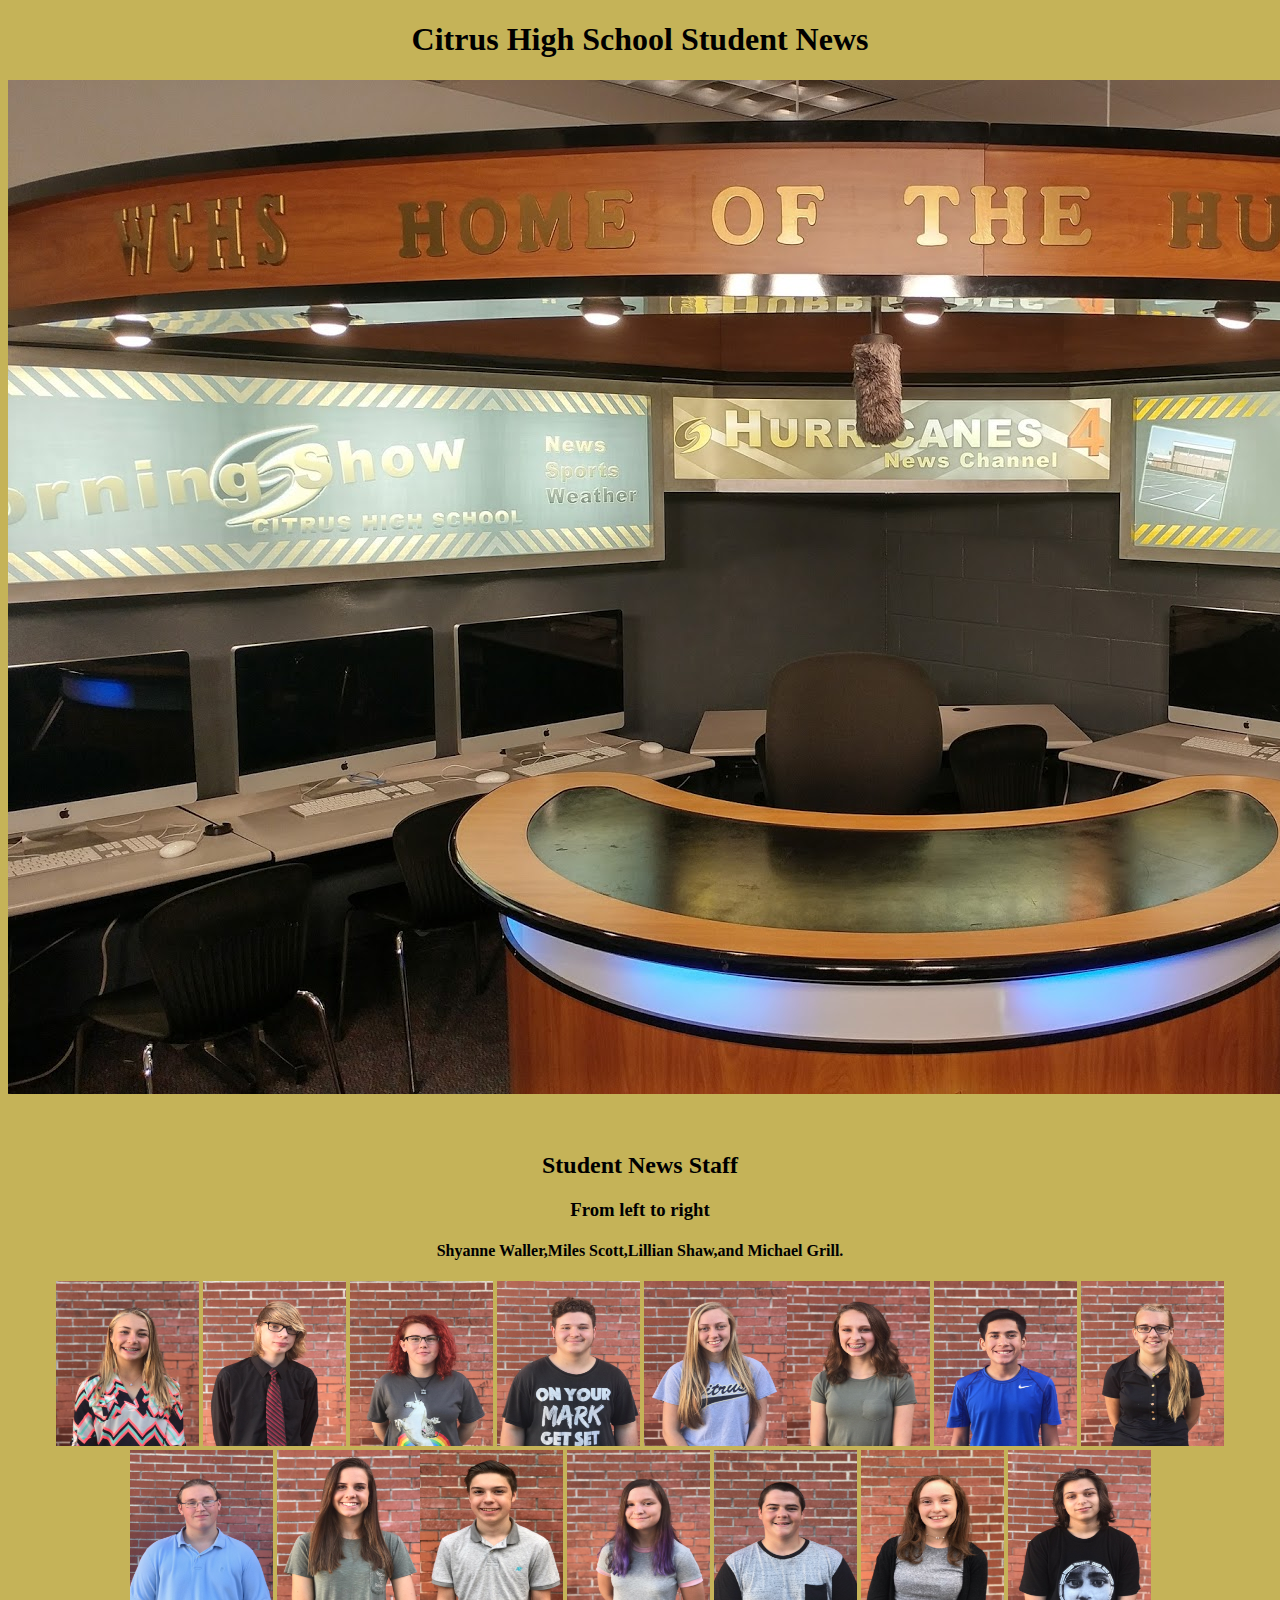
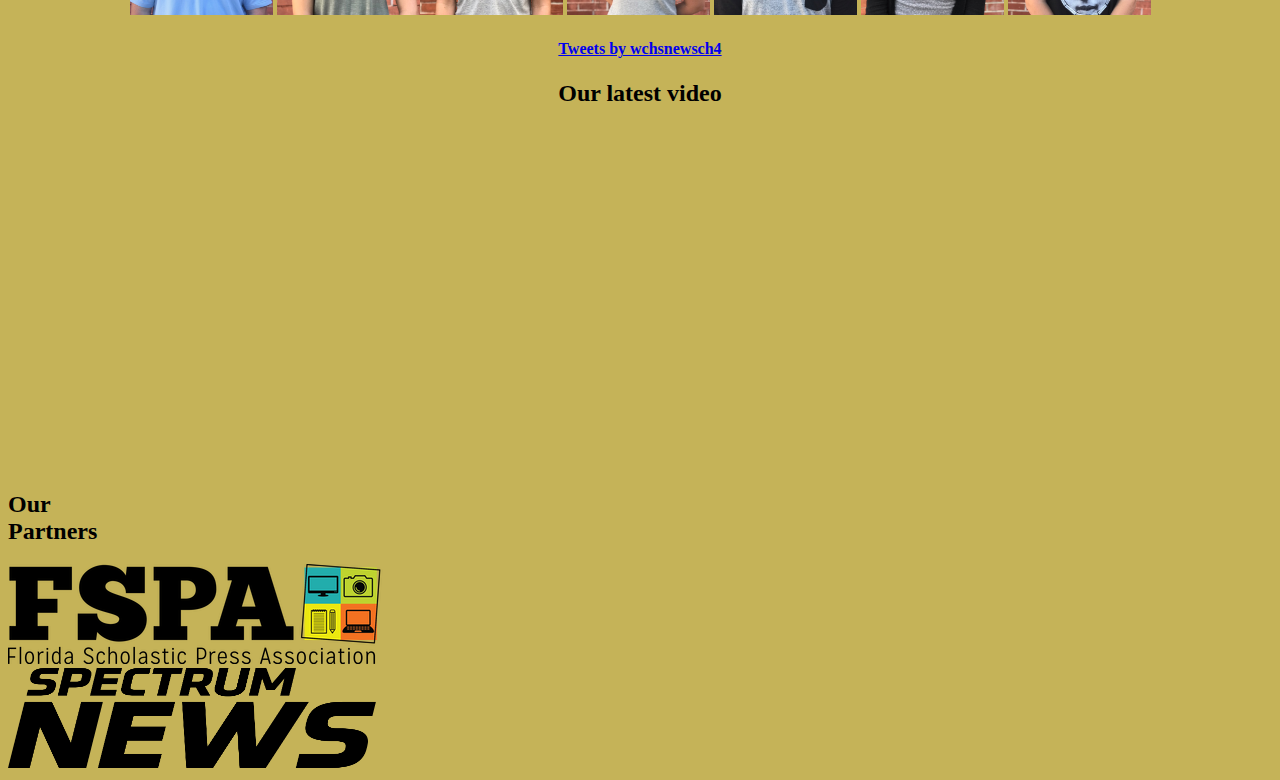
<file: index.html>
<!doctype html>
<html>
<head>
<meta charset="utf-8">
<title>WCHS</title>
<link href="Main.css" rel="stylesheet" type="text/css">
</head>
<body>
<div class="chsheader">
<center><h1>Citrus High School Student News</h1></center></div> 
<img src="Images/0823170859_HDR.jpg" width="1803" height="1014" alt=""/><p align="right">&nbsp;</p>

<center>
  <h2> Student News Staff </h2>   
<h3>From left to right</h3>
<h4>Shyanne Waller,Miles Scott,Lillian Shaw,and Michael Grill.</h4>

  <p><img src="Images/IMG_2546.JPG" width="143" height="165" alt=""/>
  <img src="Images/IMG_2547.JPG" width="143" height="165" alt=""/>
  <img src="Images/IMG_2548.JPG" width="143" height="165" alt=""/>
  <img src="Images/IMG_2552.JPG" width="143" height="165" alt=""/>
  <img src="Images/IMG_2549.JPG" width="143" height="165" alt=""/><img src="Images/IMG_2550.JPG" width="143" height="165" alt=""/>
  <img src="Images/IMG_2555.JPG" width="143" height="165" alt=""/>
  <img src="Images/IMG_2551.JPG" width="143" height="165" alt=""/>
  <img src="Images/IMG_2556.JPG" width="143" height="165" alt=""/>
  <img src="Images/IMG_2557.JPG" width="143" height="165" alt=""/><img src="Images/IMG_2560.JPG" width="143" height="165" alt=""/>
  <img src="Images/IMG_2558.JPG" width="143" height="165" alt=""/>
  <img src="Images/IMG_2559.JPG" width="143" height="165" alt=""/>
  <img src="Images/IMG_2583.JPG" width="143" height="165" alt=""/>
  <img src="Images/IMG_2554.JPG" width="143" height="165" alt=""/>
</div>
  <div>
    <h4><a class="twitter-timeline" data-lang="en" data-theme="dark" data-link-color="#c5b358" href="https://twitter.com/wchsnewsch4" height="500" width="500">Tweets by wchsnewsch4</a></h4> 
  <h2>Our latest video</h2>
<iframe id="youtube_video" width="600" height="340" frameborder="0" allowfullscreen></iframe>
</div></center>
 <section>
<script src="https://ajax.googleapis.com/ajax/libs/jquery/2.1.1/jquery.min.js"></script>												
<div>
<script async src="//platform.twitter.com/widgets.js" charset="utf-8"></script>
<center>
<center><h2>Our Partners</h2></center>
<img src="Images/345044772.png" width="386" height="100" alt=""/>
<img src="Images/SPECTRUM_LOGO_NEWS_RGB_FLAT_BLACK_OW.png" width="368" height="100" alt=""/>
<script>
var channelID = "UCQ8Lzvb0mSz0p5XAmZoW1zw";
$.getJSON('https://api.rss2json.com/v1/api.json?rss_url=https%3A%2F%2Fwww.youtube.com%2Ffeeds%2Fvideos.xml%3Fchannel_id%3D'+channelID, function(data) { 
   var link = data.items[0].link;
   var id = link.substr(link.indexOf("=")+1);
    $("#youtube_video").attr("src","https://youtube.com/embed/"+id + "?controls=0&showinfo=0&rel=0");
});
</script>
</body>
</file>
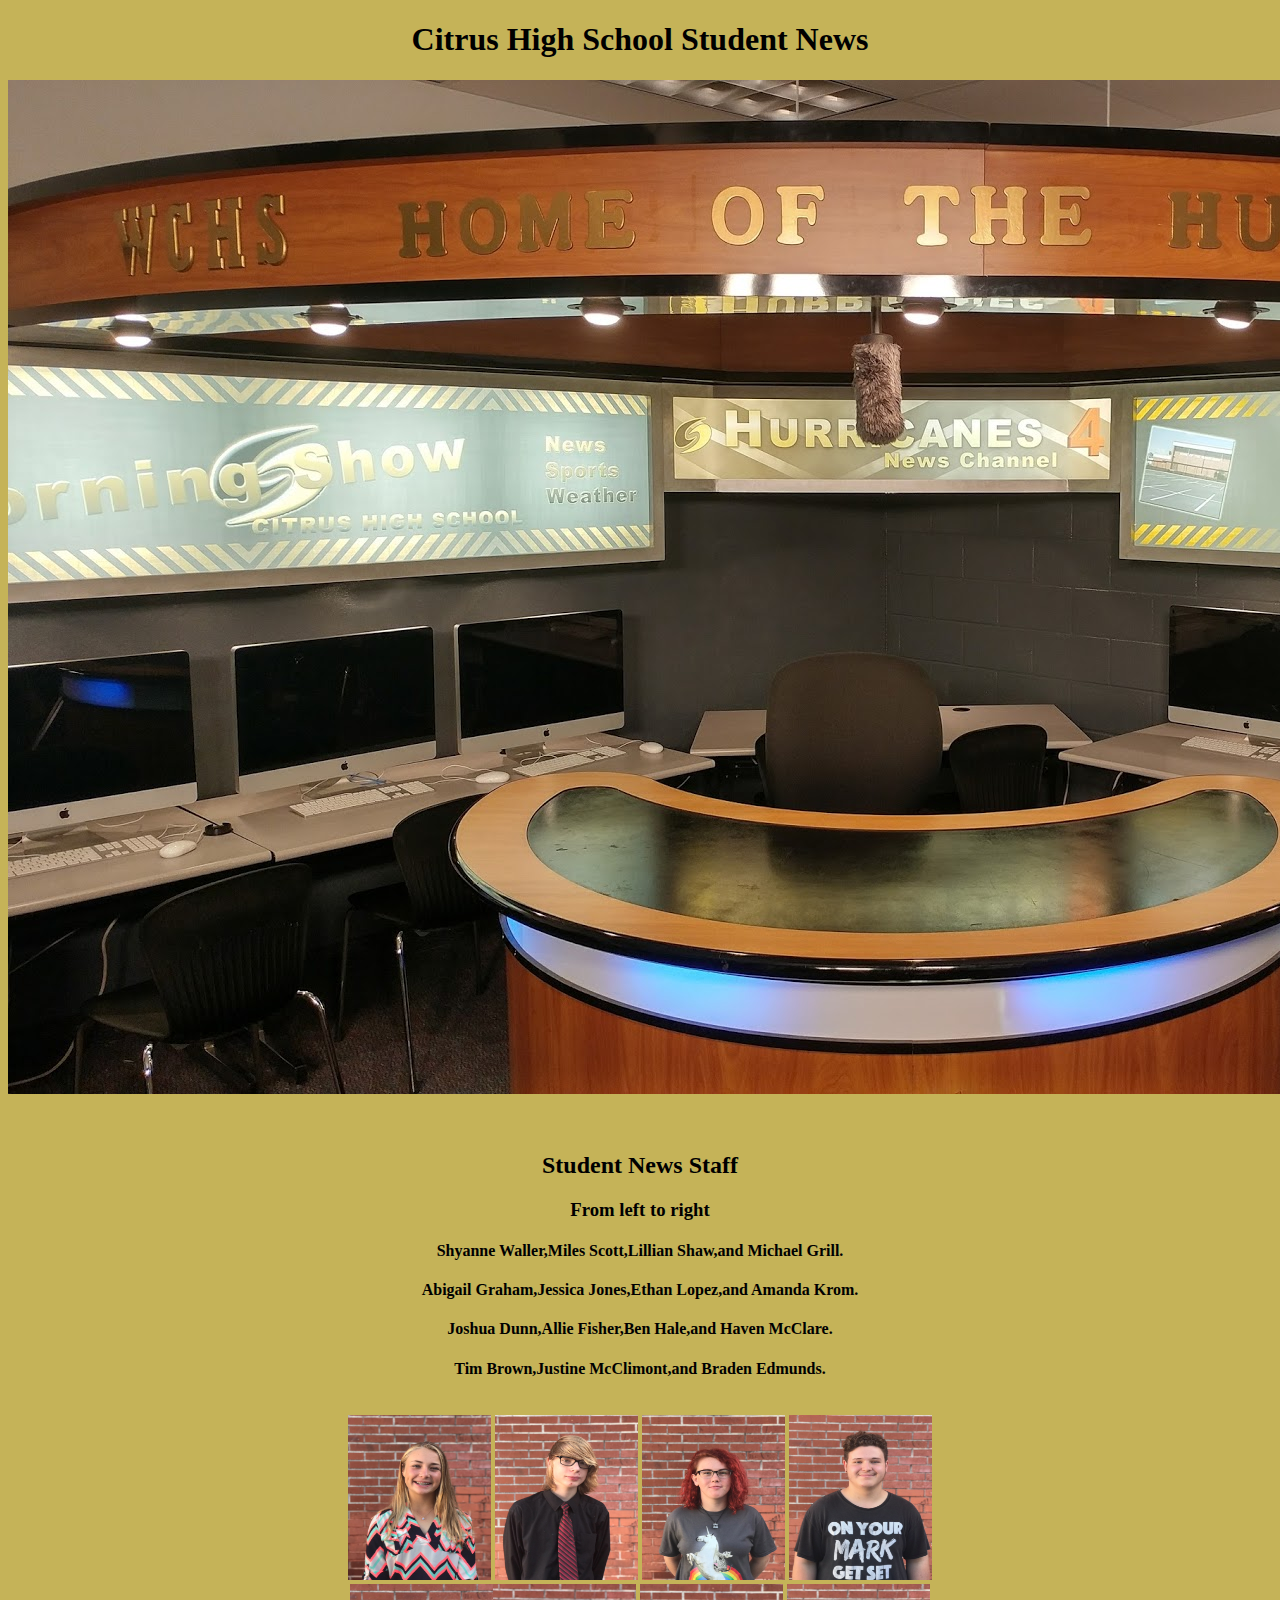
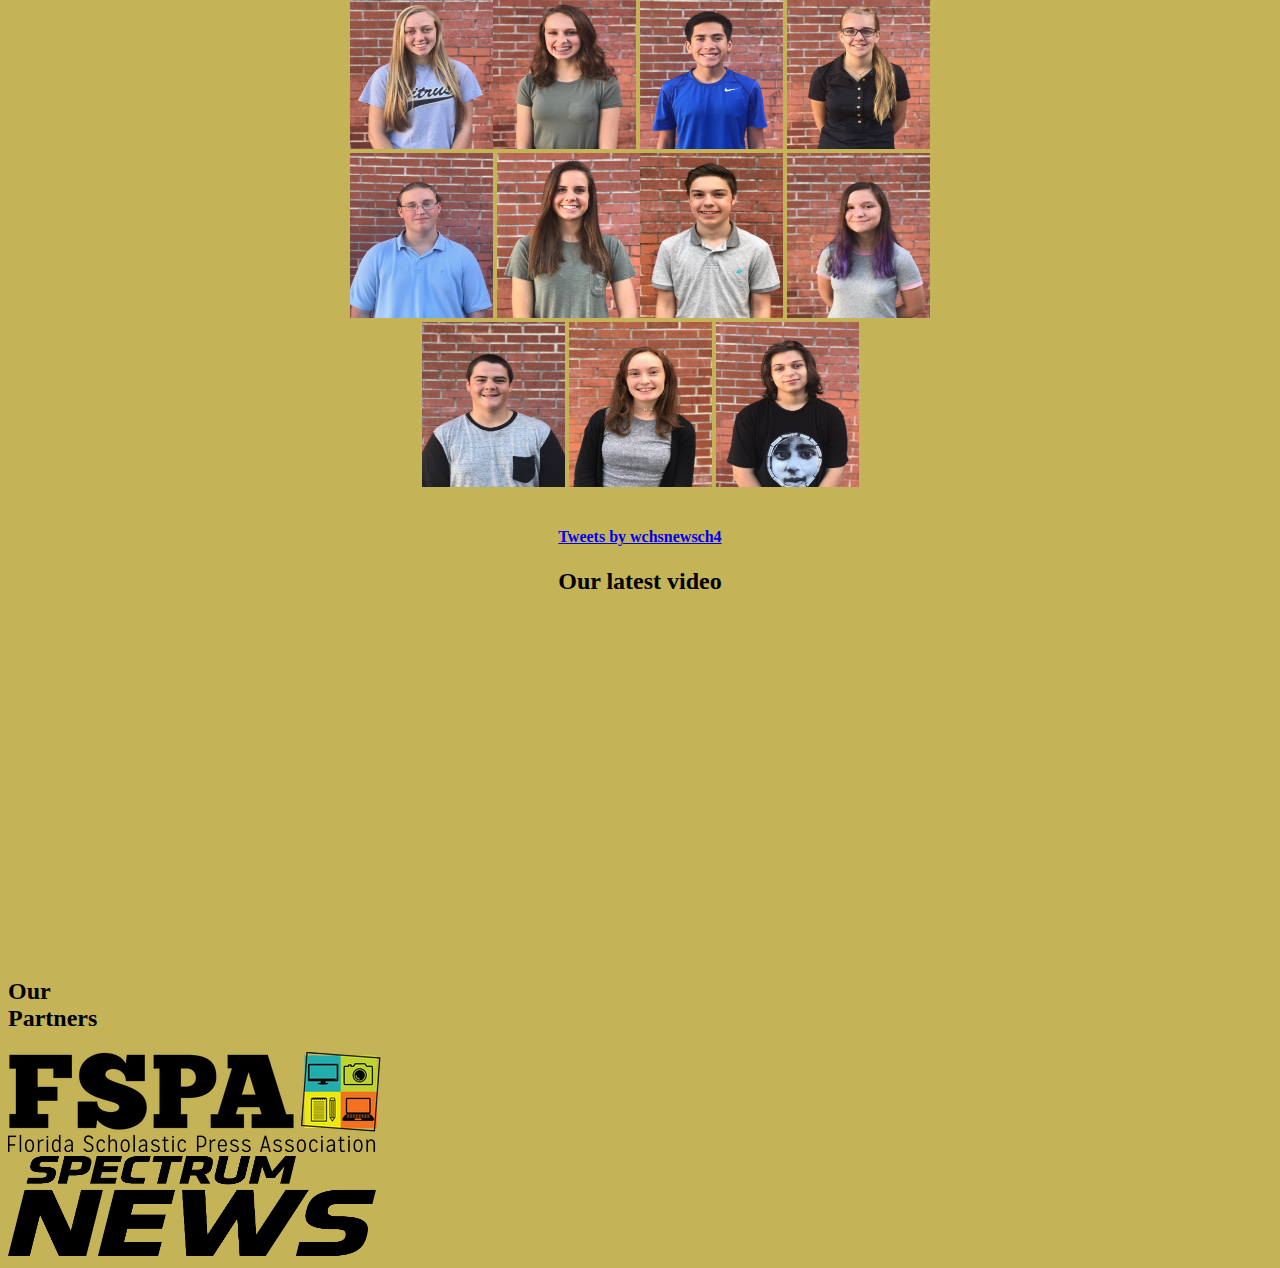
<file: WCHS.html>
<!doctype html>
<html>
<head>
<meta charset="utf-8">
<title>WCHS</title>
<link href="Main.css" rel="stylesheet" type="text/css">
</head>
<body>
<div class="chsheader">
<center><h1>Citrus High School Student News</h1></center></div> 
<img src="Images/0823170859_HDR.jpg" width="1803" height="1014" alt=""/><p align="right">&nbsp;</p>
<center>
  <h2> Student News Staff </h2>   
<h3>From left to right</h3>
<h4>Shyanne Waller,Miles Scott,Lillian Shaw,and Michael Grill.</h4>
<h4>Abigail Graham,Jessica Jones,Ethan Lopez,and Amanda Krom.</h4>
<h4>Joshua Dunn,Allie Fisher,Ben Hale,and Haven McClare.</h4>
   <h4>Tim Brown,Justine McClimont,and Braden Edmunds.</h4>
    <div class="image">
  <p><img src="Images/IMG_2546.JPG" width="143" height="165" alt=""/>
  <img src="Images/IMG_2547.JPG" width="143" height="165" alt=""/>
  <img src="Images/IMG_2548.JPG" width="143" height="165" alt=""/>
  <img src="Images/IMG_2552.JPG" width="143" height="165" alt=""/>
  <img src="Images/IMG_2549.JPG" width="143" height="165" alt=""/><img src="Images/IMG_2550.JPG" width="143" height="165" alt=""/>
  <img src="Images/IMG_2555.JPG" width="143" height="165" alt=""/>
  <img src="Images/IMG_2551.JPG" width="143" height="165" alt=""/>
  <img src="Images/IMG_2556.JPG" width="143" height="165" alt=""/>
  <img src="Images/IMG_2557.JPG" width="143" height="165" alt=""/><img src="Images/IMG_2560.JPG" width="143" height="165" alt=""/>
  <img src="Images/IMG_2558.JPG" width="143" height="165" alt=""/>
  <img src="Images/IMG_2559.JPG" width="143" height="165" alt=""/>
  <img src="Images/IMG_2583.JPG" width="143" height="165" alt=""/>
  <img src="Images/IMG_2554.JPG" width="143" height="165" alt=""/>
</div>
  <div>
    <h4><a class="twitter-timeline" data-lang="en" data-theme="dark" data-link-color="#c5b358" href="https://twitter.com/wchsnewsch4" height="500" width="500">Tweets by wchsnewsch4</a></h4> 
  <h2>Our latest video</h2>
<iframe id="youtube_video" width="600" height="340" frameborder="0" allowfullscreen></iframe>
</div></center>
 <section>
<script src="https://ajax.googleapis.com/ajax/libs/jquery/2.1.1/jquery.min.js"></script>												
<div>
<script async src="//platform.twitter.com/widgets.js" charset="utf-8"></script>
<center>
<center><h2>Our Partners</h2></center>
<img src="Images/345044772.png" width="386" height="100" alt=""/>
<img src="Images/SPECTRUM_LOGO_NEWS_RGB_FLAT_BLACK_OW.png" width="368" height="100" alt=""/>
<script>
var channelID = "UCQ8Lzvb0mSz0p5XAmZoW1zw";
$.getJSON('https://api.rss2json.com/v1/api.json?rss_url=https%3A%2F%2Fwww.youtube.com%2Ffeeds%2Fvideos.xml%3Fchannel_id%3D'+channelID, function(data) { 
   var link = data.items[0].link;
   var id = link.substr(link.indexOf("=")+1);
    $("#youtube_video").attr("src","https://youtube.com/embed/"+id + "?controls=0&showinfo=0&rel=0");
});
</script>
</body>
</file>
<file: Main.css>
@charset "utf-8";
body {
	background-size: cover;
	background-color: #C5B358
}div.image {
	display: inline-block;
	width: 715px;
	
}
.chsheader {
	color: #000000;
}
section{width: 15px;}
</file>
